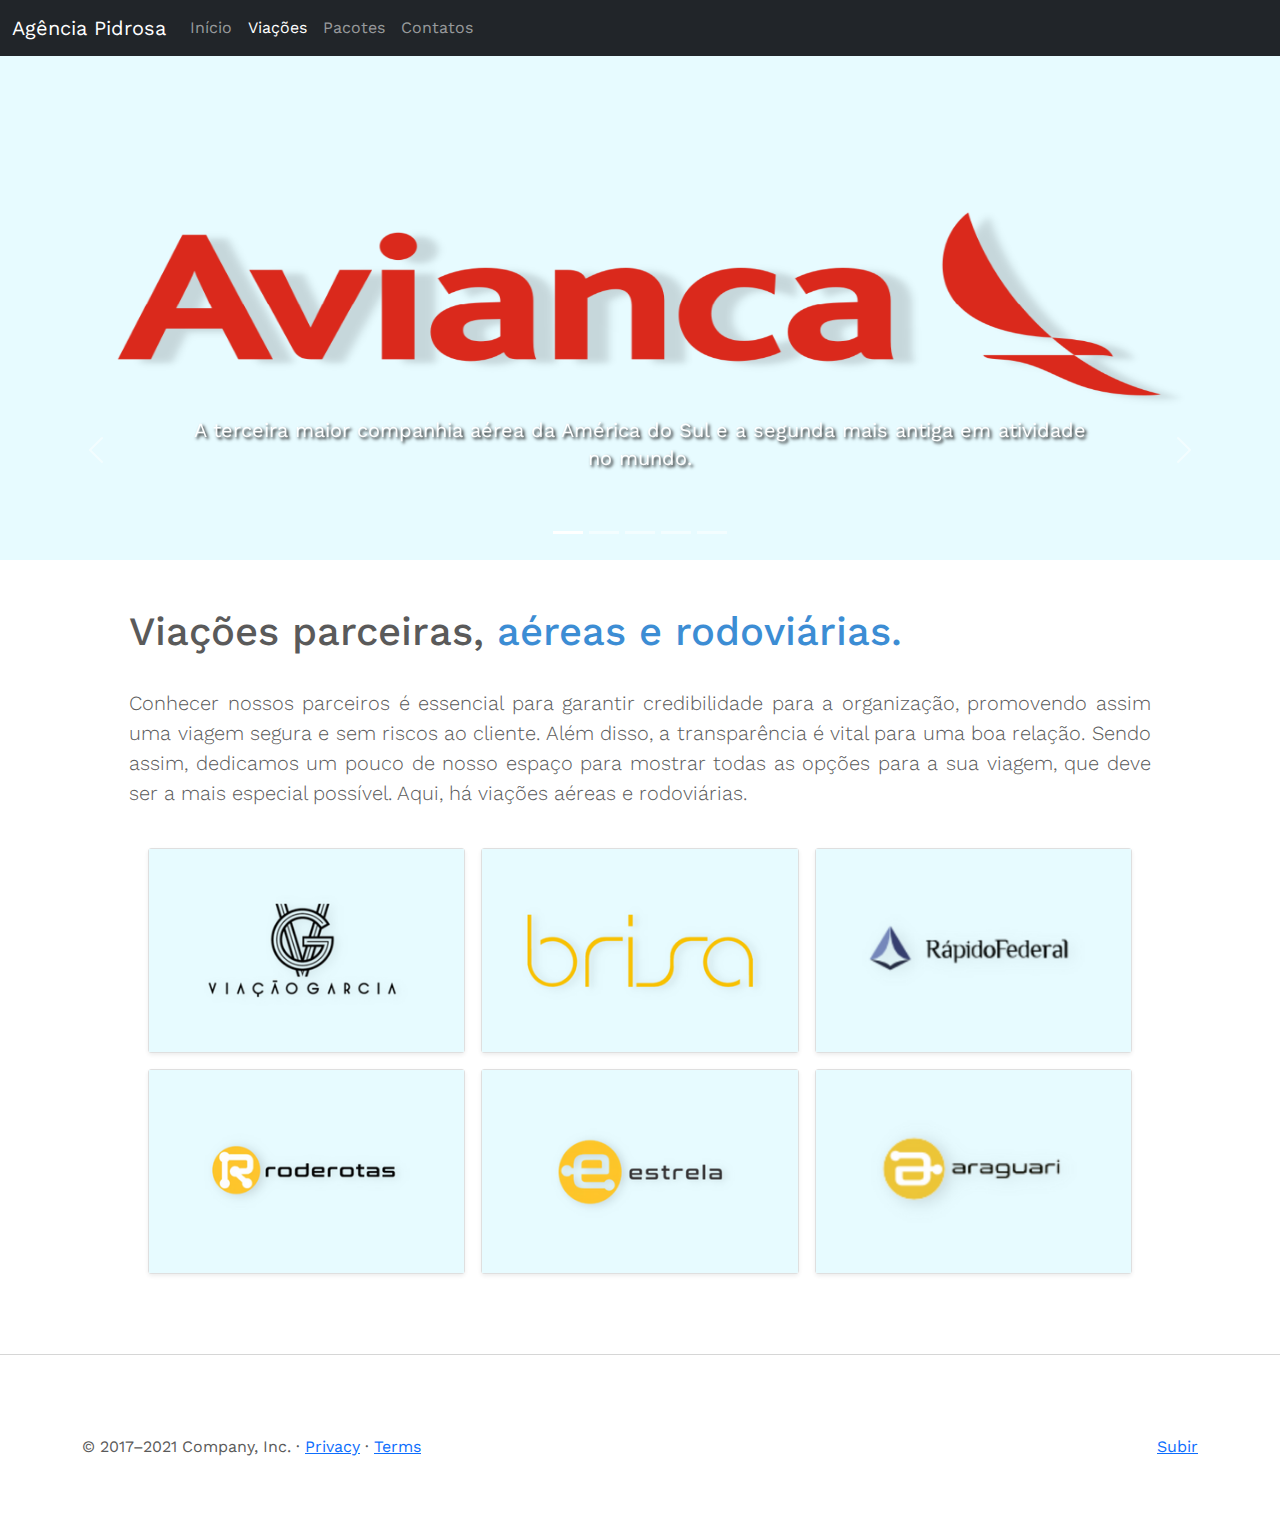
<file: html/agencias.html>
<!DOCTYPE html>
<html lang="pt-BR">

<head>
  <meta charset="utf-8">
  <meta name="viewport" content="width=device-width, initial-scale=1">
  <title>Viações</title>

  <!-- Bootstrap core CSS -->
  <link href="../css/bootstrap.min.css" rel="stylesheet"
    integrity="sha384-EVSTQN3/azprG1Anm3QDgpJLIm9Nao0Yz1ztcQTwFspd3yD65VohhpuuCOmLASjC" crossorigin="anonymous">
  <link rel="stylesheet" type="text/css" href="../css/bootstrap.css">

  <!-- Favicons -->



  <!-- Link Carousel -->
  <link href="../css/carousel.css" rel="stylesheet">

  <!-- CSS -->
  <link rel="stylesheet" href="../css/style.css">
</head>

<body>

  <!-- Navbar -->

  <header>
    <nav class="navbar navbar-expand-md navbar-dark fixed-top bg-dark">
      <div class="container-fluid">
        <a class="navbar-brand" href="#">Agência Pidrosa</a>
        <button class="navbar-toggler" type="button" data-bs-toggle="collapse" data-bs-target="#navbarCollapse"
          aria-controls="navbarCollapse" aria-expanded="false" aria-label="Toggle navigation">
          <span class="navbar-toggler-icon"></span>
        </button>
        <div class="collapse navbar-collapse" id="navbarCollapse">
          <ul class="navbar-nav me-auto mb-2 mb-md-0">
            <li class="nav-item">
              <a class="nav-link" aria-current="page" href="../index.html">Início</a>
            </li>
            <li class="nav-item">
              <a class="nav-link active" href="#">Viações</a>
            </li>
            <li class="nav-item">
              <a class="nav-link" href="pacote.html">Pacotes</a>
            </li>
            <li class="nav-item">
              <a class="nav-link" href="contatos.html">Contatos</a>
            </li>
          </ul>
        </div>
      </div>
    </nav>
  </header>

  <!-- Fim Navbar -->

  <main>
    <!-- Carousel: Linhas Aéreas -->

    <div id="myCarousel" class="carousel slide carousel-fade" data-bs-ride="carousel">
      <div class="carousel-indicators">
        <button type="button" data-bs-target="#myCarousel" data-bs-slide-to="0" class="active" aria-current="true" aria-label="Slide 1"></button>
        <button type="button" data-bs-target="#myCarousel" data-bs-slide-to="1" aria-label="Slide 2"></button>
        <button type="button" data-bs-target="#myCarousel" data-bs-slide-to="2" aria-label="Slide 3"></button>
        <button type="button" data-bs-target="#myCarousel" data-bs-slide-to="3" aria-label="Slide 4"></button>
        <button type="button" data-bs-target="#myCarousel" data-bs-slide-to="4" aria-label="Slide 5"></button>
      </div>
      <div class="carousel-inner">

        <div class="carousel-item active">
          <img src="../img/avianca.png" alt="Avianca">

          <div class="container">
            <div class="carousel-caption text-start">
              <p style="text-align: center">A terceira maior companhia aérea da América do Sul e a segunda mais antiga em atividade no mundo.</p>
            </div>
          </div>
        </div>

        <div class="carousel-item">
          <img src="../img/azul.png" alt="Azul">

          <div class="container">
            <div class="carousel-caption">
              <p>A Azul Linhas Aéreas Brasileiras é natural de São Paulo!</p>
            </div>
          </div>
        </div>

        <div class="carousel-item">
          <img src="../img/gol.png" alt="Gol">

          <div class="container">
            <div class="carousel-caption">
              <p>A Gol é carioca e está entre as mais populares linhas aéreas do país.</p>
            </div>
          </div>
        </div>

        <div class="carousel-item">
          <img src="../img/passaredo.png" alt="Passaredo">

          <div class="container">
            <div class="carousel-caption">
              <p>A VOEPASS é a mais antiga companhia em atividade no país neste segmento.</p>
            </div>
          </div>
        </div>

        <div class="carousel-item">
          <img src="../img/tam.png" alt="TAM">

          <div class="container">
            <div class="carousel-caption text-end"> 
              <p>É a maior empresa do segmento em operação no Brasil.</p>
            </div>
          </div>
        </div>
      </div>
    </div>     

      </div>
      <button class="carousel-control-prev" type="button" data-bs-target="#myCarousel" data-bs-slide="prev">
        <span class="carousel-control-prev-icon" aria-hidden="true"></span>
        <span class="visually-hidden">Anterior</span>
      </button>
      <button class="carousel-control-next" type="button" data-bs-target="#myCarousel" data-bs-slide="next">
        <span class="carousel-control-next-icon" aria-hidden="true"></span>
        <span class="visually-hidden">Próximo</span>
      </button>
    </div>

    <!-- Fim Carousel -->

    <div class="row">
      <div class="col-md-10 center">
        <h1>Viações parceiras, <span class="text-muted">aéreas e rodoviárias.</span></h1><br>
        <p class="lead">Conhecer nossos parceiros é essencial para garantir credibilidade para a organização, promovendo assim uma viagem segura e sem riscos ao cliente. Além disso, a transparência é vital para uma boa relação. Sendo assim, dedicamos um pouco de nosso espaço para mostrar todas as opções para a sua viagem, que deve ser a mais especial possível. Aqui, há viações aéreas e rodoviárias.</p><br>
        
        <!-- Linhas Rodoviárias -->

        <div class="row row-cols-1 row-cols-sm-2 row-cols-md-3 g-3">
          
          <div class="col">
            <div class="card shadow-sm">
              <img src="../img/garcia.png" alt="">
            </div>
          </div>

          <div class="col">
            <div class="card shadow-sm">
              <img src="../img/brisa.png" alt="">
            </div>
          </div>

          <div class="col">
            <div class="card shadow-sm">
              <img src="../img/rapidofederal.png" alt="">
            </div>
          </div>

          <div class="col">
            <div class="card shadow-sm">
              <img src="../img/roderotas.png" alt="">
            </div>
          </div>

          <div class="col">
            <div class="card shadow-sm">
              <img src="../img/estrela.png" alt="">
            </div>
          </div>

          <div class="col">
            <div class="card shadow-sm">
              <img src="../img/araguari.png" alt="">
            </div>
          </div>

        </div>
      </div>
    </div>

    <!-- Fim Main -->

    <hr class="divider">

    <!-- Footer -->

    <footer class="container">
       <p class="float-end"><a href="#">Subir</a></p>
       <p>&copy; 2017–2021 Company, Inc. &middot; <a href="#">Privacy</a> &middot; <a href="#">Terms</a></p>
    </footer>

    <!-- SCRIPT BOOTSTRAP -->
    <script src="https://cdn.jsdelivr.net/npm/bootstrap@5.0.2/dist/js/bootstrap.bundle.min.js" integrity="sha384-MrcW6ZMFYlzcLA8Nl+NtUVF0sA7MsXsP1UyJoMp4YLEuNSfAP+JcXn/tWtIaxVXM" crossorigin="anonymous"></script>
    <script src="../js/bootstrap.bundle.min.js" integrity="sha384-MrcW6ZMFYlzcLA8Nl+NtUVF0sA7MsXsP1UyJoMp4YLEuNSfAP+JcXn/tWtIaxVXM"
    crossorigin="anonymous"></script>
  </main>
</body>
</html>
</file>
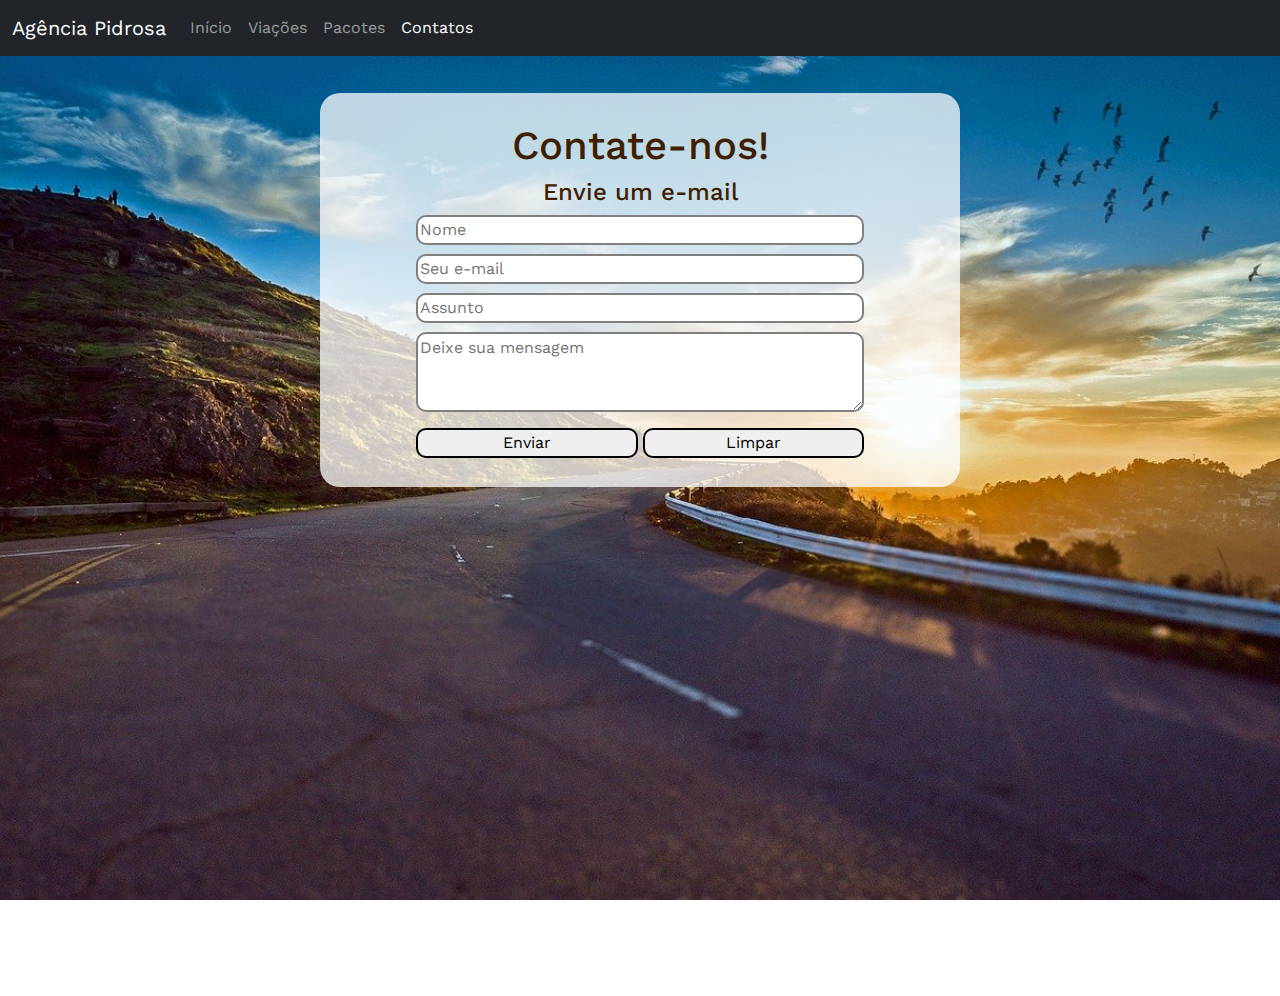
<file: html/contatos.html>
<!DOCTYPE html>
<html lang="pt-BR">

<head>
  <meta charset="utf-8">
  <meta name="viewport" content="width=device-width, initial-scale=1">
  <title>Contatos</title>

  <!-- Bootstrap core CSS -->
  <link href="../css/bootstrap.min.css" rel="stylesheet"
    integrity="sha384-EVSTQN3/azprG1Anm3QDgpJLIm9Nao0Yz1ztcQTwFspd3yD65VohhpuuCOmLASjC" crossorigin="anonymous">
  <link rel="stylesheet" type="text/css" href="../css/bootstrap.css">

  <!-- Favicons -->



  <!-- Link Carousel -->
  <link href="../css/carousel.css" rel="stylesheet">

  <!-- CSS -->
  <link rel="stylesheet" href="../css/style.css">
</head>

<body id="contatos">

  <!-- Navbar -->

  <header>
    <nav class="navbar navbar-expand-md navbar-dark fixed-top bg-dark">
      <div class="container-fluid">
        <a class="navbar-brand" href="#">Agência Pidrosa</a>
        <button class="navbar-toggler" type="button" data-bs-toggle="collapse" data-bs-target="#navbarCollapse"
          aria-controls="navbarCollapse" aria-expanded="false" aria-label="Toggle navigation">
          <span class="navbar-toggler-icon"></span>
        </button>
        <div class="collapse navbar-collapse" id="navbarCollapse">
          <ul class="navbar-nav me-auto mb-2 mb-md-0">
            <li class="nav-item">
              <a class="nav-link" aria-current="page" href="../index.html">Início</a>
            </li>
            <li class="nav-item">
              <a class="nav-link" href="agencias.html">Viações</a>
            </li>
            <li class="nav-item">
              <a class="nav-link" href="#">Pacotes</a>
            </li>
            <li class="nav-item">
              <a class="nav-link active" href="#">Contatos</a>
            </li>
          </ul>
        </div>
      </div>
    </nav>
  </header>

  <!-- Fim Navbar -->

  <main id="contato">

  <!-- Formulário de contato por e-mail -->

  <div class="container-fluid">
    <div class="box">
      <div class="row">
        <h1 style="color: #401E01">Contate-nos!</h1><br>
        <div class="email">
          <h4 style="color: #401E01">Envie um e-mail</h4>

          <form>
            <input type="text" placeholder="Nome"><br>

            <input type="email" placeholder="Seu e-mail"><br>

            <input type="text" placeholder="Assunto"><br>

            <textarea placeholder="Deixe sua mensagem" rows="3"></textarea><br>

            <input type="submit" value="Enviar">
            <input type="reset" value="Limpar">
          </form>
        </div>
      </div>
    </div>
  </div>
    <!-- Fim do conteúdo principal -->
<!--
    <hr class="divider">

    <-- Footer --

  <footer class="container">
    <p class="float-end"><a href="#">Subir</a></p>
    <p>&copy; 2017–2021 Company, Inc. &middot; <a href="#">Privacy</a> &middot; <a href="#">Terms</a></p>
  </footer>
  -->
  <!-- SCRIPT BOOTSTRAP -->
    <script src="https://cdn.jsdelivr.net/npm/bootstrap@5.0.2/dist/js/bootstrap.bundle.min.js" integrity="sha384-MrcW6ZMFYlzcLA8Nl+NtUVF0sA7MsXsP1UyJoMp4YLEuNSfAP+JcXn/tWtIaxVXM" crossorigin="anonymous"></script>
    <script src="../js/bootstrap.bundle.min.js" integrity="sha384-MrcW6ZMFYlzcLA8Nl+NtUVF0sA7MsXsP1UyJoMp4YLEuNSfAP+JcXn/tWtIaxVXM"
    crossorigin="anonymous"></script>
</main>
</body>
</html>
</file>
<file: css/carousel.css>
/* GLOBAL STYLES
-------------------------------------------------- */
/* Padding below the footer and lighter body text */

body {
  padding-top: 3rem;
  padding-bottom: 3rem;
  color: #5a5a5a;
}


/* CUSTOMIZE THE CAROUSEL
-------------------------------------------------- */

/* Carousel base class */
.carousel {
  margin-bottom: 3rem;
}
/* Since positioning the image, we need to help out the caption */
.carousel-caption {
  bottom: 3rem;
  z-index: 10;
}

/* Declare heights because of positioning of img element */
.carousel-item {
  height: 32rem;
}
.carousel-item > img {
  position: absolute;
  top: 0;
  left: 0;
  min-width: 100%;
  height: 32rem;
}


/* MARKETING CONTENT
-------------------------------------------------- */

/* Center align the text within the three columns below the carousel */
.marketing .col-lg-4 {
  margin-bottom: 1.5rem;
  text-align: center;
}
.marketing h2 {
  font-weight: 400;
}
/* rtl:begin:ignore */
.marketing .col-lg-4 p {
  margin-right: .75rem;
  margin-left: .75rem;
}
/* rtl:end:ignore */


/* Featurettes
------------------------- */

.divider {
  margin: 5rem 0; /* Space out the Bootstrap <hr> more */
}

/* Thin out the marketing headings */
.featurette-heading {
  font-weight: 300;
  line-height: 1;
  /* rtl:remove */
  letter-spacing: -.05rem;
}


/* RESPONSIVE CSS
-------------------------------------------------- */

@media (min-width: 40em) {
  /* Bump up size of carousel content */
  .carousel-caption p {
    margin-bottom: 1.25rem;
    font-size: 1.25rem;
    line-height: 1.4;
  }

  .featurette-heading {
    font-size: 50px;
  }
}

@media (min-width: 62em) {
  .featurette-heading {
    margin-top: 7rem;
  }
}
</file>
<file: css/style.css>
/* Fontes */
@import url('https://fonts.googleapis.com/css2?family=Dancing+Script:wght@600&family=Work+Sans&display=swap');

/*All document*/

* { 
    margin: 0;
}

body {
    overflow-x: hidden;
    font-family: 'Work Sans', sans-serif;
}

body#contatos { overflow: hidden; }

main#contato {
    padding: 5vh;
    height: 100vh;
    background-image: url('../img/estrada.jpg');
    background-size: cover;
    background-repeat: no-repeat;
    background-attachment: fixed;
}

div.box {
    margin: 0 auto;
    width: 50vw; height: auto;
    background-color: rgba(256, 256, 256, 0.75);
    border-radius: 20px;
    text-align: center;
    box-shadow: rgba(0, 0, 0, 0.3);
    padding: 2.5%;
}

input[type=text], input[type=email], textarea {
    border: 2px solid rgba(0, 0, 0, 0.5);
    border-radius: 10px;
    width: 35vw;
    margin-bottom: 1vh;
}

input[type=text]:hover, input[type=email]:hover, textarea:hover {
    border: 1px dashed rgba(0, 0, 0, 0.5);
    background-color: #E6DEB0;
}

input[type=submit], input[type=reset] {
    width: 17.27vw;
    background-color: ;
    border-style: solid;
    border-radius: 10px;
}

input[type=submit]:hover, input[type=reset]:hover {
    background-color: #E0AE57;
}

.center { margin: 0 auto; text-align: justify; }

#viajart { width: 30vw; height: 22.5vh; }

/* Container */

.row { max-width: 100vw; }

.carousel-inner {
    text-shadow: black 0.1em 0.1em 0.2em;
}

.bd-placeholder-img {
    height: 380px;
    width: auto;
    box-shadow: 10px 5px 5px rgba(0, 0, 0, 0.419);
}

@media (min-width: 768px) {
    .bd-placeholder-img-lg {
        font-size: 3.5rem;
    }

    .row {
        margin-left: 1%;
        margin-right: 1%;
    }
}

@media (max-width: 768px) {
    .bd-placeholder-img-lg {
        display: block;
        margin-left: auto;
        margin-right: auto;
    }

    #img-responsive {
        padding-left: 30px;
    }

    .col-md-4 {
        padding-left: 40px;
        margin-bottom: 40px;
    }
}

.panel {
    box-shadow: 5px 4px 4px rgba(0, 0, 0, 0.144);
    border-radius: 8px;
    padding: 30px;
    height: auto;
    border: 1px dashed rgba(0, 0, 0, 0.37);
}

.panel-simples:hover {
    border: 1px dashed #40a6ff;
}

.panel-master:hover {
    border: 1px dashed #2cff37;
}

.panel-gold:hover {
    border: 1px dashed #ff2525;
}

.panel-heading {
    font-family: 'Dancing Script', cursive;
    font-size: x-large;
    color: black;
    background-color: #89c8ff31;
    text-shadow: rgba(0, 0, 0, 0.356) 0.1em 0.1em 0.2em;
    border-bottom: 1px solid rgba(0, 0, 0, 0.301);
    margin-bottom: 15px;
}

.panel-heading-1 {
    background-color: #40a6ff31;
}

.panel-heading-2 {
    background-color: #2cff3731;
}

.panel-heading-3 {
    background-color: #ff252531;
}

#main-pacote {
    margin-top: 100px;
}



/* Text */

.text-muted {
    color: #3c8dd4 !important;
}

.valor {
    font-family: 'Dancing Script', cursive;
    color: rgba(3, 31, 49, 0.877);
}

.PorPessoa {
    border-bottom: 1px solid rgba(0, 0, 0, 0.39);
}

h6 {
    margin: 15px 0px 15px;
    font-weight: bold;
    font-size: 1.1em;
}

.h6 {
    margin-left: auto;
    margin-right: auto;
    text-align: center;
    max-height: auto;
    max-width: 250px;
}
</file>
